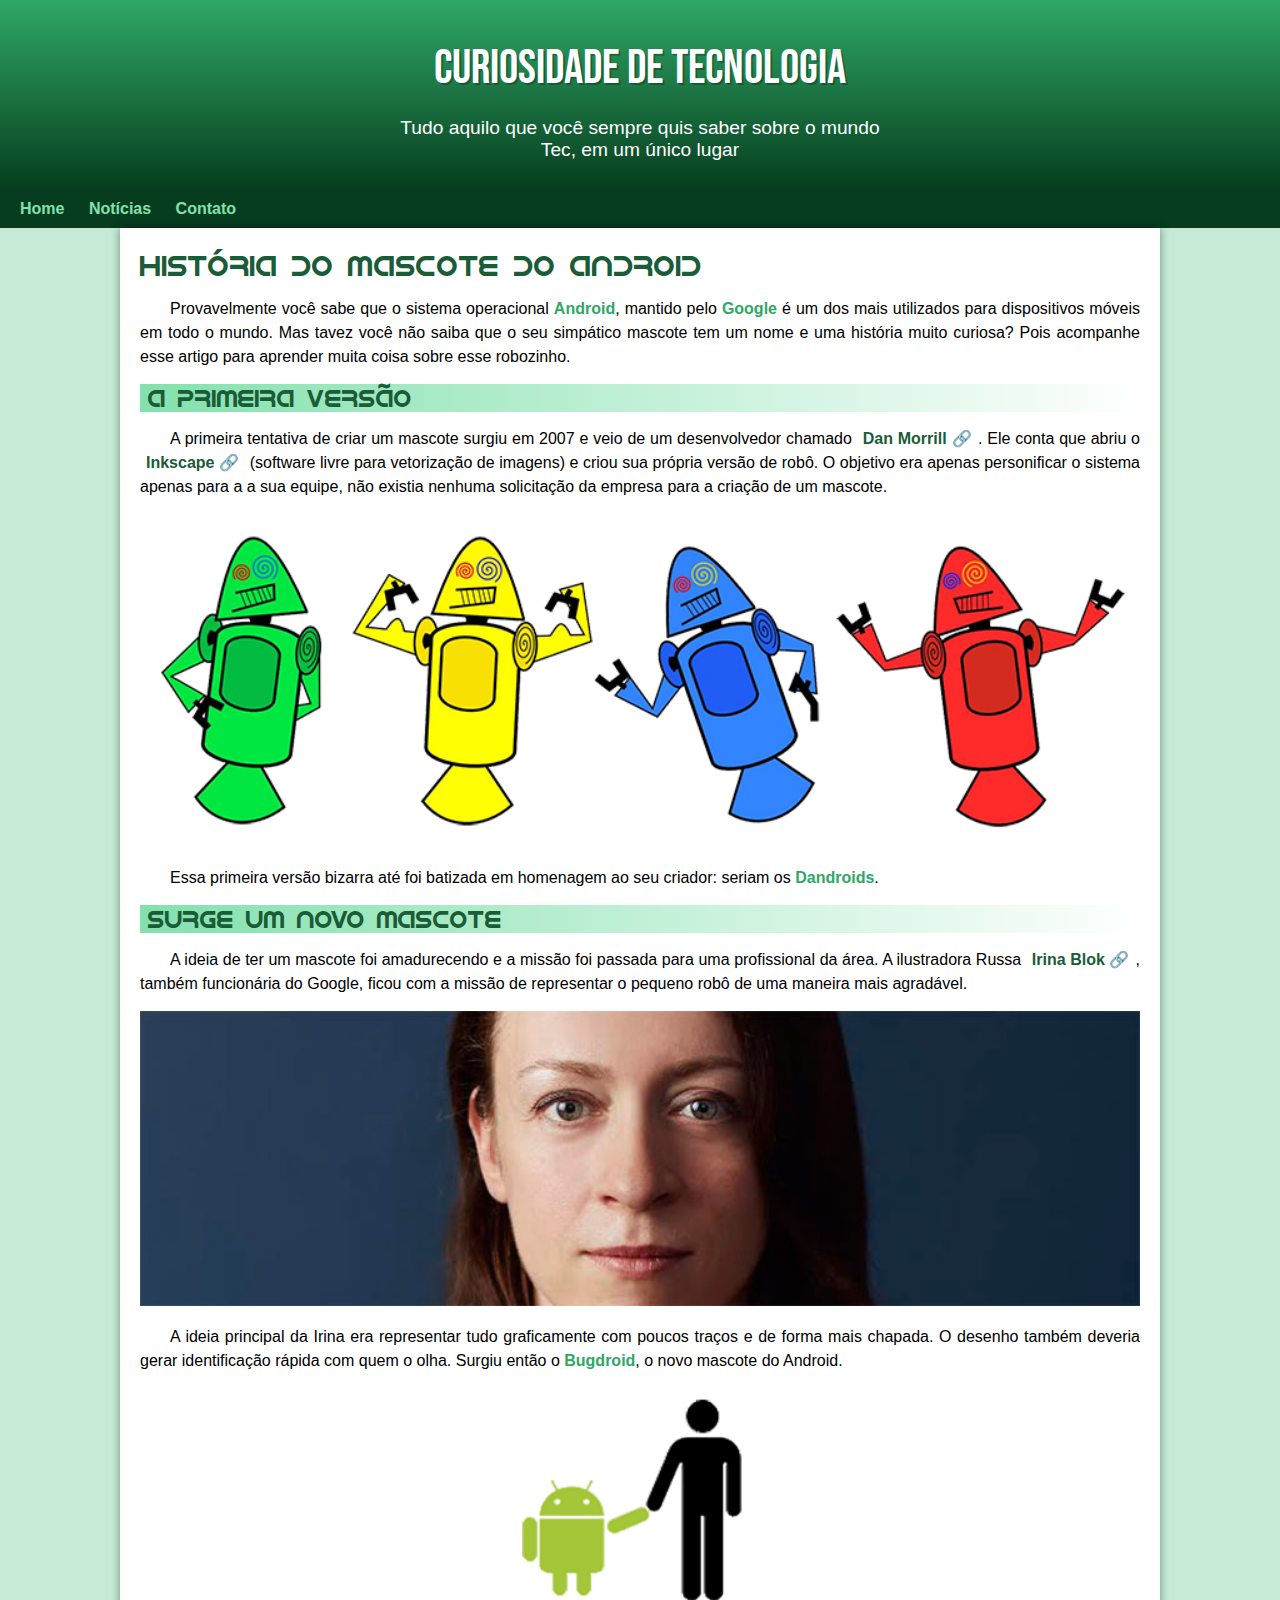
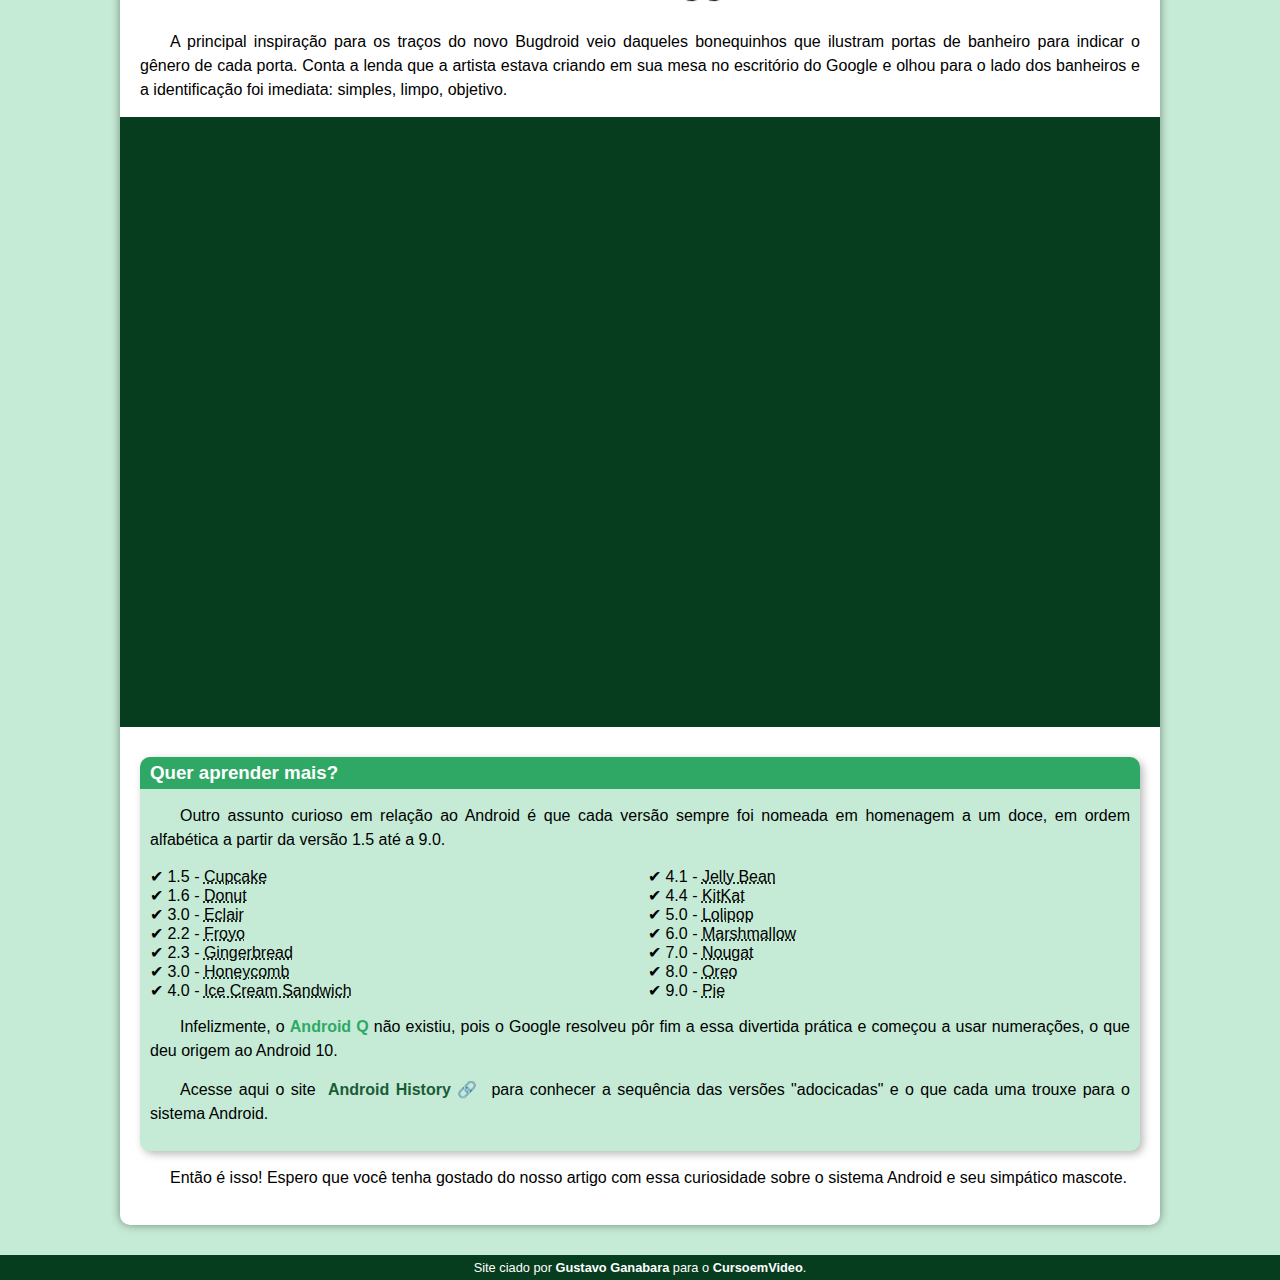
<file: index.html>
<!DOCTYPE html>
<html lang="pt-br">
<head>
    <meta charset="UTF-8">
    <meta http-equiv="X-UA-Compatible" content="IE=edge">
    <meta name="viewport" content="width=device-width, initial-scale=1.0">
    <title>Como surgiu o mascote do Android?</title>
    <link rel="icon" href="imagens/favicon.ico" type="image/x-icon">
    <link rel="stylesheet" href="estilo/style.css">
</head>
<body>
    

    <header>
        <h1>Curiosidade de Tecnologia</h1>
        <p>
            Tudo aquilo que você sempre quis saber sobre o mundo Tec, em um único lugar
        </p>
    </header>
    <nav>
        <a href="#">Home</a>
        <a href="#">Notícias</a>
        <a href="#">Contato</a>
    </nav>
    <main>
        <article>
            <h1>
                História do Mascote do Android
            </h1>

            <p>
                Provavelmente você sabe que o sistema operacional <strong>Android</strong>, mantido pelo <strong>Google</strong> é um dos mais utilizados para dispositivos móveis em todo o mundo. Mas tavez você não saiba que o seu simpático mascote tem um nome e uma história muito curiosa? Pois acompanhe esse artigo para aprender muita coisa sobre esse robozinho.
            </p>

            <h2>
                A primeira versão
            </h2>

            <p>
                A primeira tentativa de criar um mascote surgiu em 2007 e veio de um desenvolvedor chamado <a href="https://androidcommunity.com/dan-morrill-shows-us-the-android-mascot-that-almost-was-20130103/" target="_blank" class="externo">Dan Morrill</a>. Ele conta que abriu o <a href="https://inkscape.org/pt-br/" target="_blank" class="externo">Inkscape</a> (software livre para vetorização de imagens) e criou sua própria versão de robô. O objetivo era apenas personificar o sistema apenas para a a sua equipe, não existia nenhuma solicitação da empresa para a criação de um mascote.
            </p>

            <picture>
                <source media="(max-width: 670px)" srcset="imagens/dan-droids-pq.png">
                <img src="imagens/dan-droids.png" alt="Primeiro mascote do Android">
            </picture>

            <p>
                Essa primeira versão bizarra até foi batizada em homenagem ao seu criador: seriam os <strong>Dandroids</strong>.
            </p>

            <h2>
                Surge um novo mascote
            </h2>

            <p>
                A ideia de ter um mascote foi amadurecendo e a missão foi passada para uma profissional da área. A ilustradora Russa <a href="https://www.irinablok.com/android" target="_blank" class="externo">Irina Blok</a>, também funcionária do Google, ficou com a missão de representar o pequeno robô de uma maneira mais agradável.
            </p>

            <picture>
                <source media="(max-width: 670px)" srcset="imagens/irina-blok-pq.jpg">
                <img src="imagens/irina-blok.jpg" alt="Irina Blok, criadora do Bugdroid">
            </picture>

            <p>
                A ideia principal da Irina era representar tudo graficamente com poucos traços e de forma mais chapada. O desenho também deveria gerar identificação rápida com quem o olha. Surgiu então o <strong>Bugdroid</strong>, o novo mascote do Android.
            </p>

            <img class="pequena" src="imagens/bugdroid.png" alt="Bugdroid">

            <p>
                A principal inspiração para os traços do novo Bugdroid veio daqueles bonequinhos que ilustram portas de banheiro para indicar o gênero de cada porta. Conta a lenda que a artista estava criando em sua mesa no escritório do Google e olhou para o lado dos banheiros e a identificação foi imediata: simples, limpo, objetivo.   
            </p>
            <div class="video">
                <iframe width="560" height="315" src="https://www.youtube.com/embed/l2UDgpLz20M" title="YouTube video player" frameborder="0" allow="accelerometer; autoplay; clipboard-write; encrypted-media; gyroscope; picture-in-picture" allowfullscreen></iframe>
            </div>
            <aside>
                <h3>
                    Quer aprender mais?
                </h3>

                <p>
                    Outro assunto curioso em relação ao Android é que cada versão sempre foi nomeada em homenagem a um doce, em ordem alfabética a partir da versão 1.5 até a 9.0.
                </p>

                <ul>
                    <li>
                        1.5 - <abbr title="Bolo de Copo">Cupcake</abbr>
                    </li>
                    <li>
                        1.6 - <abbr title="Rosquinha">Donut</abbr>
                    </li>
                    <li>
                        3.0 - <abbr title="Bomba">Eclair</abbr>
                    </li>
                    <li>
                        2.2 - <abbr title="Iogurte Congelado">Froyo</abbr>
                    </li>
                    <li>
                        2.3 - <abbr title="Biscoito de Gengibre">Gingerbread</abbr>
                    </li>
                    <li>
                        3.0 - <abbr title="Favo de mel">Honeycomb</abbr>
                    </li>
                    <li>
                        4.0 - <abbr title="Sanduíche de Sorvete">Ice Cream Sandwich</abbr>
                    </li>
                    <li>
                        4.1 - <abbr title="Jujuba">Jelly Bean</abbr>
                    </li>
                    <li>
                        4.4 - <abbr title="Kitkat">KitKat</abbr>
                    </li>
                    <li>
                        5.0 - <abbr title="Pirulito">Lolipop</abbr>
                    </li>
                    <li>
                        6.0 - <abbr title="Marshmallow">Marshmallow</abbr>
                    </li>
                    <li>
                        7.0 - <abbr title="Torrone">Nougat</abbr>
                    </li>
                    <li>
                        8.0 - <abbr title="Oreo">Oreo</abbr>
                    </li>
                    <li>
                        9.0 - <abbr title="Torta">Pie</abbr>
                    </li>
                </ul>

                <p>
                    Infelizmente, o <strong>Android Q</strong> não existiu, pois o Google resolveu pôr fim a essa divertida prática e começou a usar numerações, o que deu origem ao Android 10.
                </p>

                <p>
                    Acesse aqui o site <a href="https://www.android.com/intl/en_uk/history/#/donut" target="_blank" class="externo">Android History</a> para conhecer a sequência das versões "adocicadas" e o que cada uma trouxe para o sistema Android.
                </p>
            </aside>

            <p>
                Então é isso! Espero que você tenha gostado do nosso artigo com essa curiosidade sobre o sistema Android e seu simpático mascote.
            </p>
        </article>
    </main>
    <footer>
        <p>
            Site ciado por <a href="https://gustavoguanabara.github.io/" target="_blank">Gustavo Ganabara</a> para o <a href="https://www.youtube.com/c/CursoemVídeo" target="_blank">CursoemVideo</a>.
        </p>
    </footer>

</body>
</html>
</file>
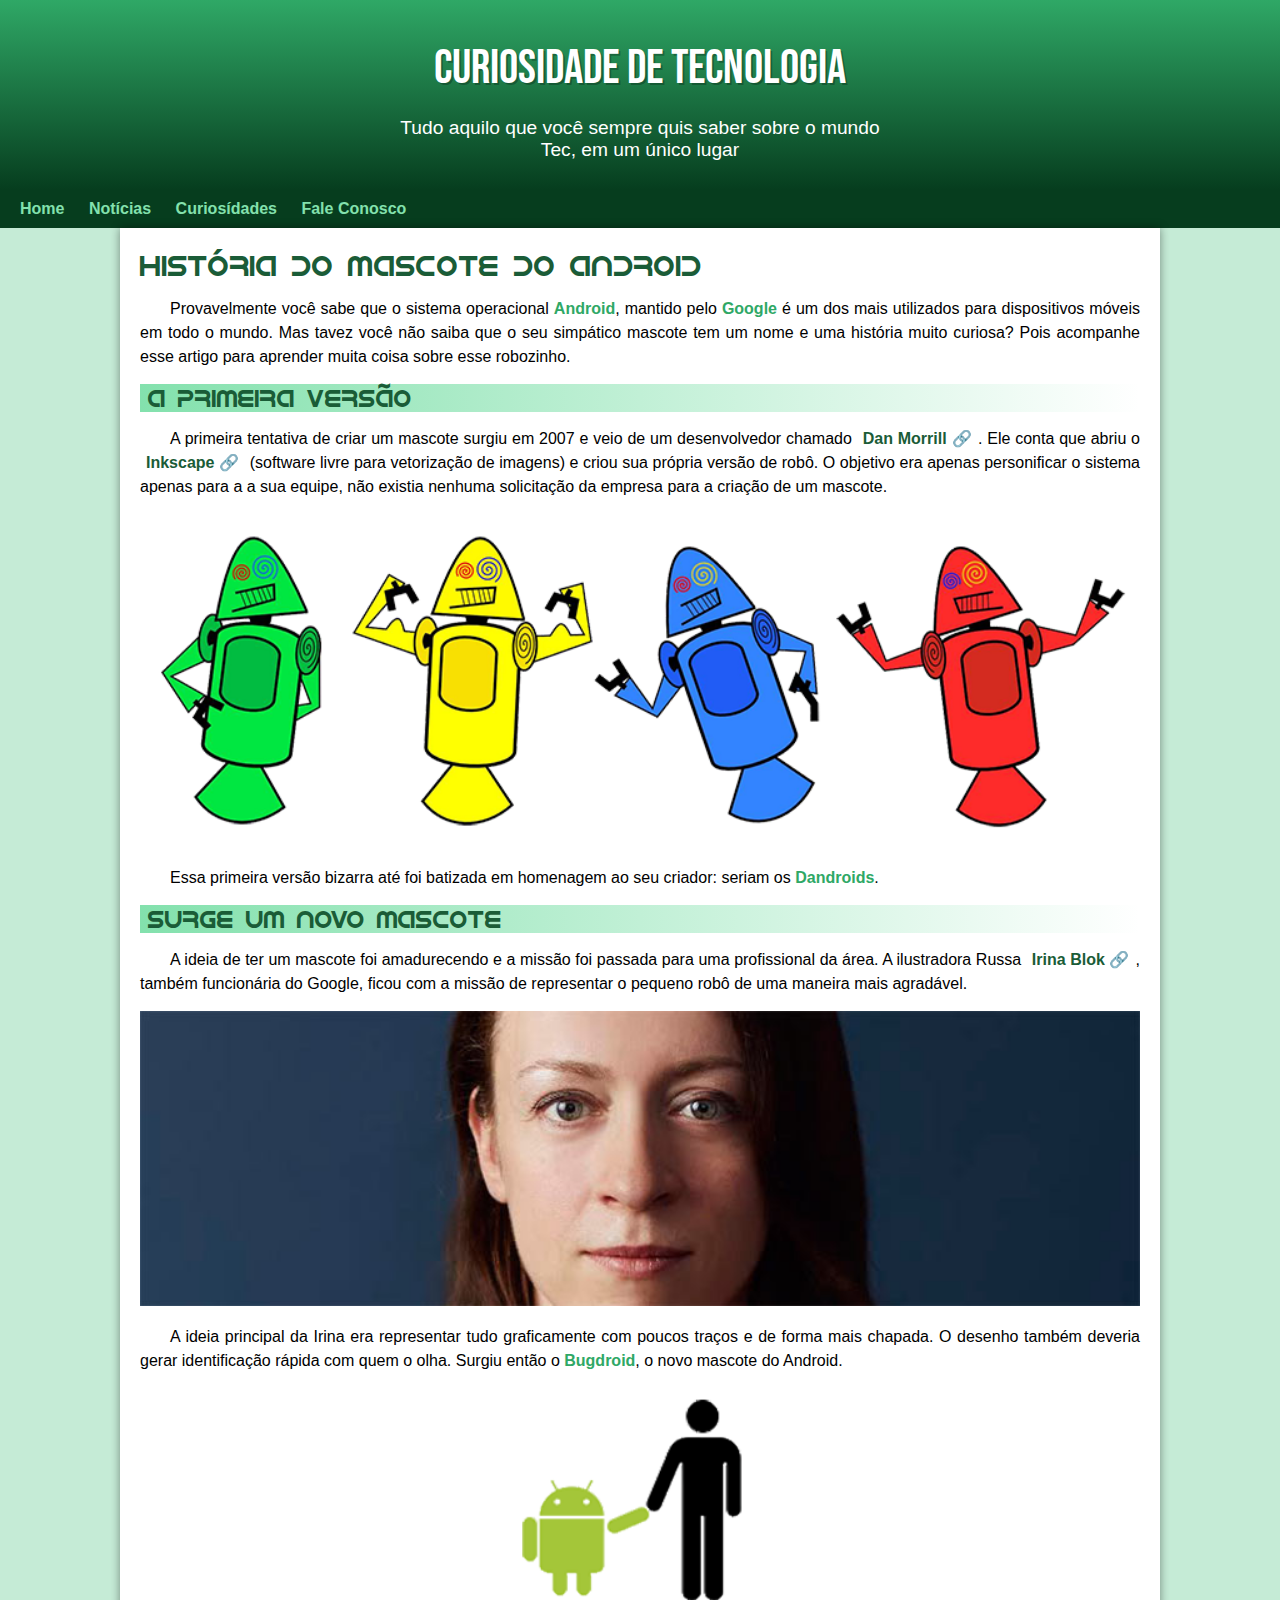
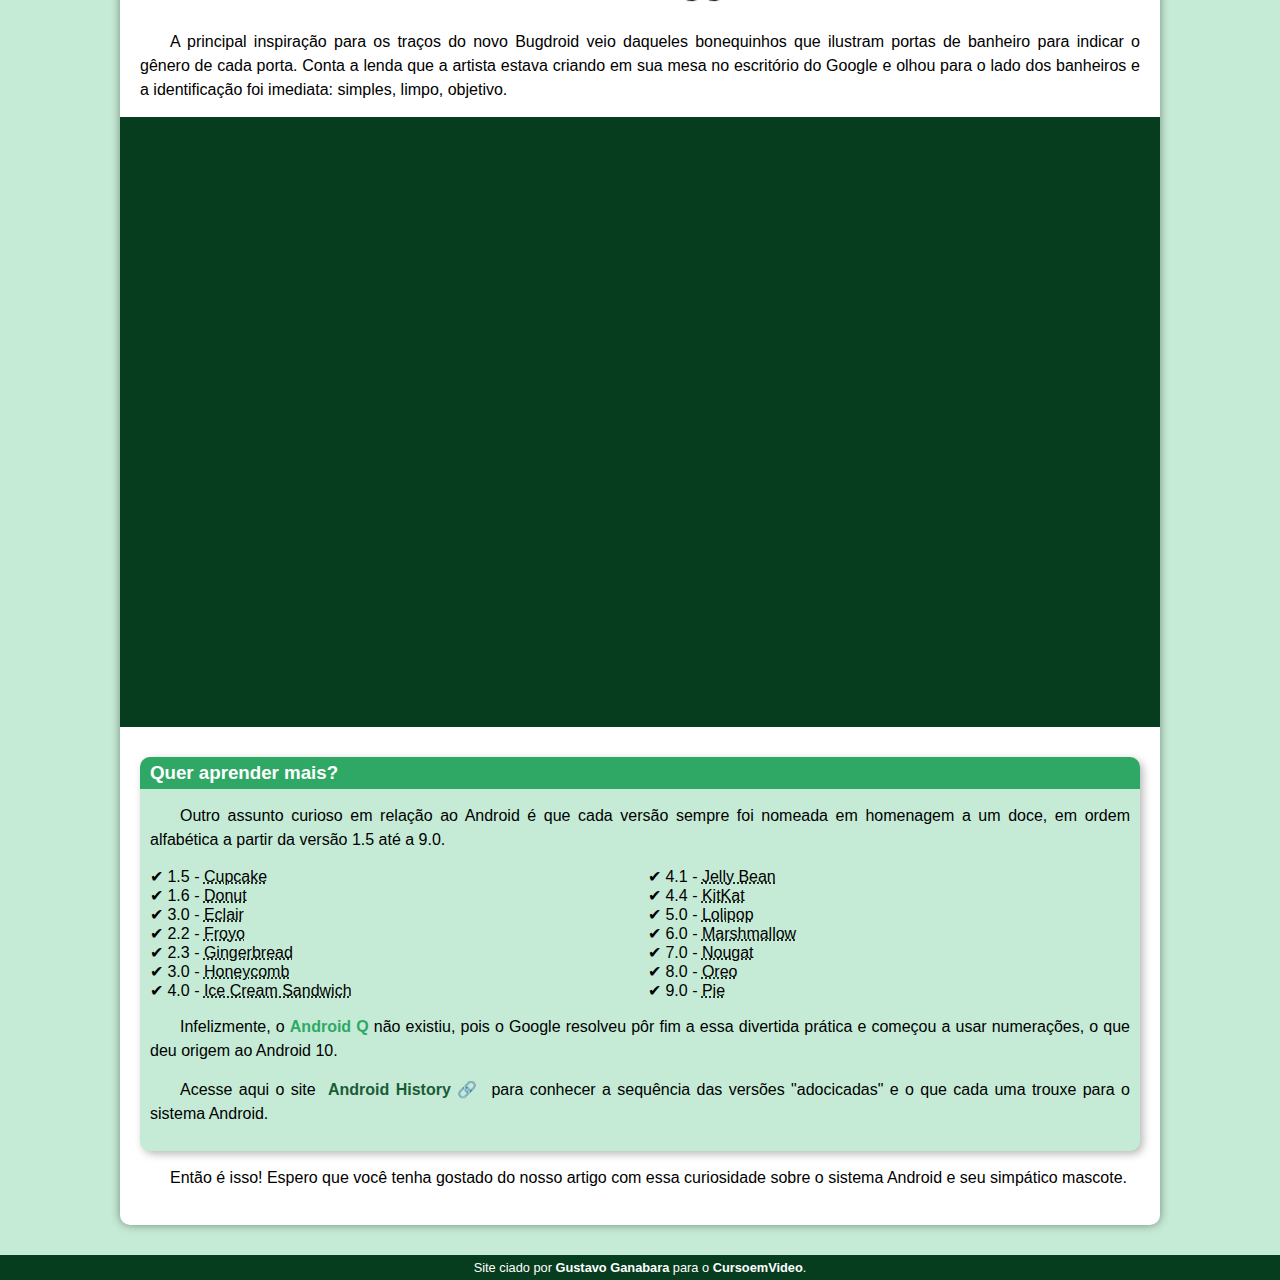
<file: android.html>
<!DOCTYPE html>
<html lang="pt-br">
<head>
    <meta charset="UTF-8">
    <meta http-equiv="X-UA-Compatible" content="IE=edge">
    <meta name="viewport" content="width=device-width, initial-scale=1.0">
    <title>Como surgiu o mascote do Android?</title>
    <link rel="icon" href="imagens/favicon.ico" type="image/x-icon">
    <link rel="stylesheet" href="estilo/style.css">
</head>
<body>
    

    <header>
        <h1>Curiosidade de Tecnologia</h1>
        <p>
            Tudo aquilo que você sempre quis saber sobre o mundo Tec, em um único lugar
        </p>
    </header>
    <nav>
        <a href="#">Home</a>
        <a href="#">Notícias</a>
        <a href="#">Curiosídades</a>
        <a href="#">Fale Conosco</a>
    </nav>
    <main>
        <article>
            <h1>
                História do Mascote do Android
            </h1>

            <p>
                Provavelmente você sabe que o sistema operacional <strong>Android</strong>, mantido pelo <strong>Google</strong> é um dos mais utilizados para dispositivos móveis em todo o mundo. Mas tavez você não saiba que o seu simpático mascote tem um nome e uma história muito curiosa? Pois acompanhe esse artigo para aprender muita coisa sobre esse robozinho.
            </p>

            <h2>
                A primeira versão
            </h2>

            <p>
                A primeira tentativa de criar um mascote surgiu em 2007 e veio de um desenvolvedor chamado <a href="https://androidcommunity.com/dan-morrill-shows-us-the-android-mascot-that-almost-was-20130103/" target="_blank" class="externo">Dan Morrill</a>. Ele conta que abriu o <a href="https://inkscape.org/pt-br/" target="_blank" class="externo">Inkscape</a> (software livre para vetorização de imagens) e criou sua própria versão de robô. O objetivo era apenas personificar o sistema apenas para a a sua equipe, não existia nenhuma solicitação da empresa para a criação de um mascote.
            </p>

            <picture>
                <source media="(max-width: 670px)" srcset="imagens/dan-droids-pq.png">
                <img src="imagens/dan-droids.png" alt="Primeiro mascote do Android">
            </picture>

            <p>
                Essa primeira versão bizarra até foi batizada em homenagem ao seu criador: seriam os <strong>Dandroids</strong>.
            </p>

            <h2>
                Surge um novo mascote
            </h2>

            <p>
                A ideia de ter um mascote foi amadurecendo e a missão foi passada para uma profissional da área. A ilustradora Russa <a href="https://www.irinablok.com/android" target="_blank" class="externo">Irina Blok</a>, também funcionária do Google, ficou com a missão de representar o pequeno robô de uma maneira mais agradável.
            </p>

            <picture>
                <source media="(max-width: 670px)" srcset="imagens/irina-blok-pq.jpg">
                <img src="imagens/irina-blok.jpg" alt="Irina Blok, criadora do Bugdroid">
            </picture>

            <p>
                A ideia principal da Irina era representar tudo graficamente com poucos traços e de forma mais chapada. O desenho também deveria gerar identificação rápida com quem o olha. Surgiu então o <strong>Bugdroid</strong>, o novo mascote do Android.
            </p>

            <img class="pequena" src="imagens/bugdroid.png" alt="Bugdroid">

            <p>
                A principal inspiração para os traços do novo Bugdroid veio daqueles bonequinhos que ilustram portas de banheiro para indicar o gênero de cada porta. Conta a lenda que a artista estava criando em sua mesa no escritório do Google e olhou para o lado dos banheiros e a identificação foi imediata: simples, limpo, objetivo.   
            </p>
            <div class="video">
                <iframe width="560" height="315" src="https://www.youtube.com/embed/l2UDgpLz20M" title="YouTube video player" frameborder="0" allow="accelerometer; autoplay; clipboard-write; encrypted-media; gyroscope; picture-in-picture" allowfullscreen></iframe>
            </div>
            <aside>
                <h3>
                    Quer aprender mais?
                </h3>

                <p>
                    Outro assunto curioso em relação ao Android é que cada versão sempre foi nomeada em homenagem a um doce, em ordem alfabética a partir da versão 1.5 até a 9.0.
                </p>

                <ul>
                    <li>
                        1.5 - <abbr title="Bolo de Copo">Cupcake</abbr>
                    </li>
                    <li>
                        1.6 - <abbr title="Rosquinha">Donut</abbr>
                    </li>
                    <li>
                        3.0 - <abbr title="Bomba">Eclair</abbr>
                    </li>
                    <li>
                        2.2 - <abbr title="Iogurte Congelado">Froyo</abbr>
                    </li>
                    <li>
                        2.3 - <abbr title="Biscoito de Gengibre">Gingerbread</abbr>
                    </li>
                    <li>
                        3.0 - <abbr title="Favo de mel">Honeycomb</abbr>
                    </li>
                    <li>
                        4.0 - <abbr title="Sanduíche de Sorvete">Ice Cream Sandwich</abbr>
                    </li>
                    <li>
                        4.1 - <abbr title="Jujuba">Jelly Bean</abbr>
                    </li>
                    <li>
                        4.4 - <abbr title="Kitkat">KitKat</abbr>
                    </li>
                    <li>
                        5.0 - <abbr title="Pirulito">Lolipop</abbr>
                    </li>
                    <li>
                        6.0 - <abbr title="Marshmallow">Marshmallow</abbr>
                    </li>
                    <li>
                        7.0 - <abbr title="Torrone">Nougat</abbr>
                    </li>
                    <li>
                        8.0 - <abbr title="Oreo">Oreo</abbr>
                    </li>
                    <li>
                        9.0 - <abbr title="Torta">Pie</abbr>
                    </li>
                </ul>

                <p>
                    Infelizmente, o <strong>Android Q</strong> não existiu, pois o Google resolveu pôr fim a essa divertida prática e começou a usar numerações, o que deu origem ao Android 10.
                </p>

                <p>
                    Acesse aqui o site <a href="https://www.android.com/intl/en_uk/history/#/donut" target="_blank" class="externo">Android History</a> para conhecer a sequência das versões "adocicadas" e o que cada uma trouxe para o sistema Android.
                </p>
            </aside>

            <p>
                Então é isso! Espero que você tenha gostado do nosso artigo com essa curiosidade sobre o sistema Android e seu simpático mascote.
            </p>
        </article>
    </main>
    <footer>
        <p>
            Site ciado por <a href="https://gustavoguanabara.github.io/" target="_blank">Gustavo Ganabara</a> para o <a href="https://www.youtube.com/c/CursoemVídeo" target="_blank">CursoemVideo</a>.
        </p>
    </footer>

</body>
</html>
</file>
<file: estilo/style.css>
@charset "UTF-8";

@import url('https://fonts.googleapis.com/css2?family=Bebas+Neue&display=swap');

@font-face {
    font-family: "Android";
    src: url("../fontes/idroid.otf") format("opentype");
    font-weight: normal;
}

:root {
    --cor0: #c5ebd6;
    --cor1: #83e1ad;
    --cor2: #3ddc84;
    --cor3: #2fa866;
    --cor4: #1a5c37;
    --cor5: #063d1e;

    --fonte-padrao: Arial, Verdana, Helvetica, sans-serif;
    --fonte-destaque: "Bebas Neue", cursive;
    --fonte-android:  "Android", cursive;
}

* {
    margin: 0px;
    padding: 0px;
}

body {
    background-color: var(--cor0);
    font-family: var(--fonte-padrao);
}

a {
    color: var(--cor2);
    text-decoration: none;
    width: fit-content;
}

a.externo::after {
    content: "\0020🔗";
}

header {
    background-image: linear-gradient(to bottom, var(--cor3), var(--cor5));
    text-align: center;
    min-height: 150px;
    padding-top: 40px;
}

header > h1 {
    color: white;
    font-family: var(--fonte-destaque);
    font-size: 3em;
    margin-bottom: 20px;
    text-shadow: 2px 2px 0px rgba(0, 0, 0, 0.267);
    font-weight: normal;
}

header > p {
    color: white;
    font-family: var(--fonte-padrao);
    font-size: 1.2em;
    max-width: 500px;
    margin: auto;
    padding-bottom: 20px;
}

nav {
    background-color: var(--cor5);
    padding: 10px;
    box-shadow: opx 7px 9px rgba(0, 0, 0, 0.363);
}

nav > a {
    color: var(--cor1);
    padding: 10px;
    font-weight: bold;
    border-radius: 5px;
    transition-duration: 0.5s;
}

nav a:hover {
    background-color: var(--cor2);
    color: var(--cor4);
}

main {
    background-color: white;
    margin: auto;
    margin-bottom: 30px;
    min-width: 300px;
    max-width: 1000px;
    padding: 20px;
    box-shadow: 0px 0px 10px rgba(0, 0, 0, 0.418);
    border-bottom-right-radius: 10px;
    border-bottom-left-radius: 10px;
}

main h1 {
    color: var(--cor4);
    font-family: var(--fonte-android);
    font-weight: normal;
    font-size: 1.8em;
}

main h2 {
    font-family: var(--fonte-android);
    color: var(--cor4);
    background-image: linear-gradient(to right, var(--cor1), transparent);
    text-indent: 8px;
    font-weight: normal;
}

main p {
    margin: 15px 0px;
    text-indent: 30px;
    text-align: justify;
    line-height: 1.5em;
    font-size: 1em;
}

main strong {
    color: var(--cor3);
    font-weight: bold;
}

main a {
    font-weight: bold;
    color: var(--cor4);
    padding: 2px 6px;
}

main a:hover {
    background-color: var(--cor4);
    color: var(--cor2);
    text-decoration: underline;
}

main img {
    width: 100% ;
}

main img.pequena {
    display: block;
    max-width: 350px;
    margin: auto;
}

div.video {
    background-color: var(--cor5);
    margin-bottom: 30px;
    margin: 0px -20px 30px -20px;
    padding: 20px;
    padding-bottom: 59%;
    position: relative;
}

div.video > iframe {
    position: absolute;
    top: 5%;
    left: 5%;
    width: 90%;
    height: 90%;
}

aside h3 {
    padding: 5px;
    color: white;
    background-color: var(--cor3);
    margin: -10px -10px 0px -10px;
    text-indent: 5px;
    border-radius: 10px 10px 0px 0px;
}

aside {
    padding: 10px;
    background-color: var(--cor0);
    border-radius: 10px;
    box-shadow: 3px 3px 8px rgba(0, 0, 0, 0.281);
}

aside > ul {
    list-style-position: inside;
    columns: 2;
    list-style-type: "\2714\0020";
}

footer {
    padding: 5px;
    text-align: center;
    background-color: var(--cor5);
    color: white;
    font-size: 0.8em;
}

footer > p > a {
    color: white;
    font-weight: bolder;
}

footer a:hover {
    text-decoration: underline;
    color: var(--cor1);
}
</file>
